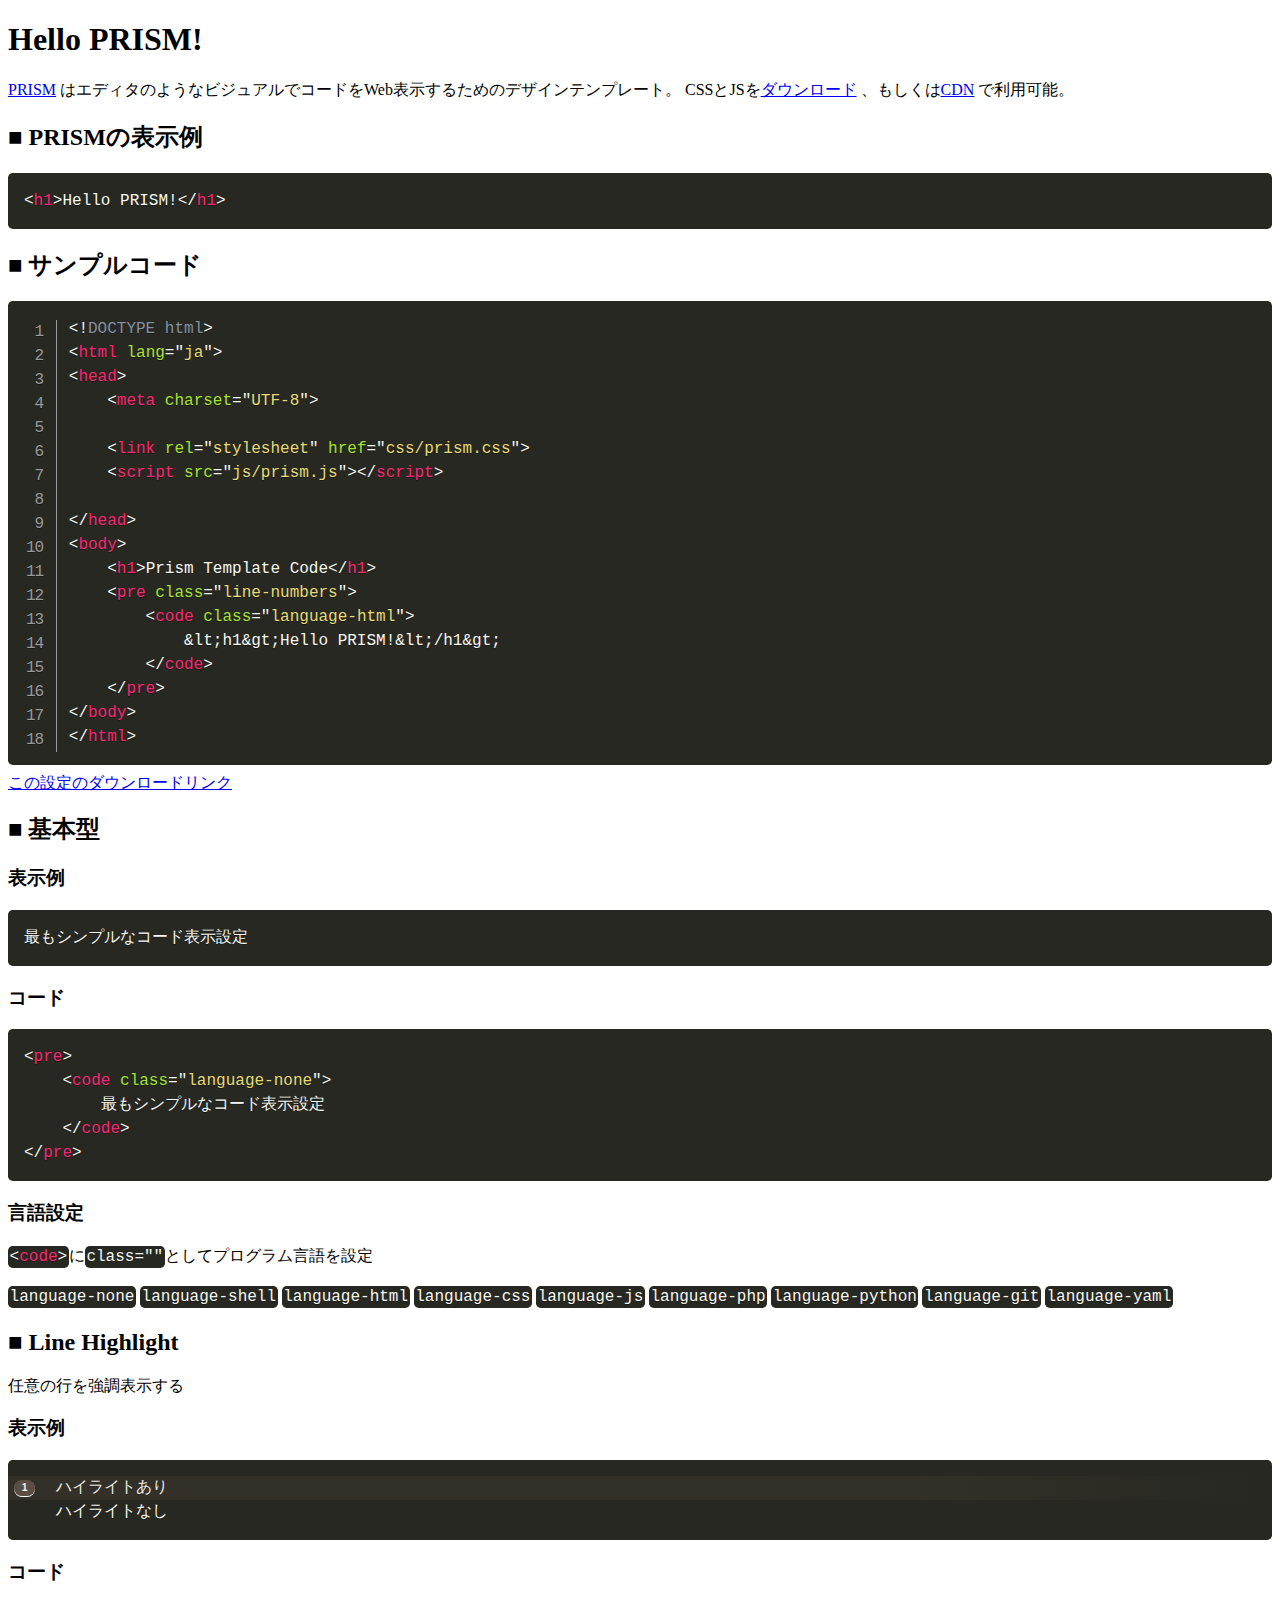
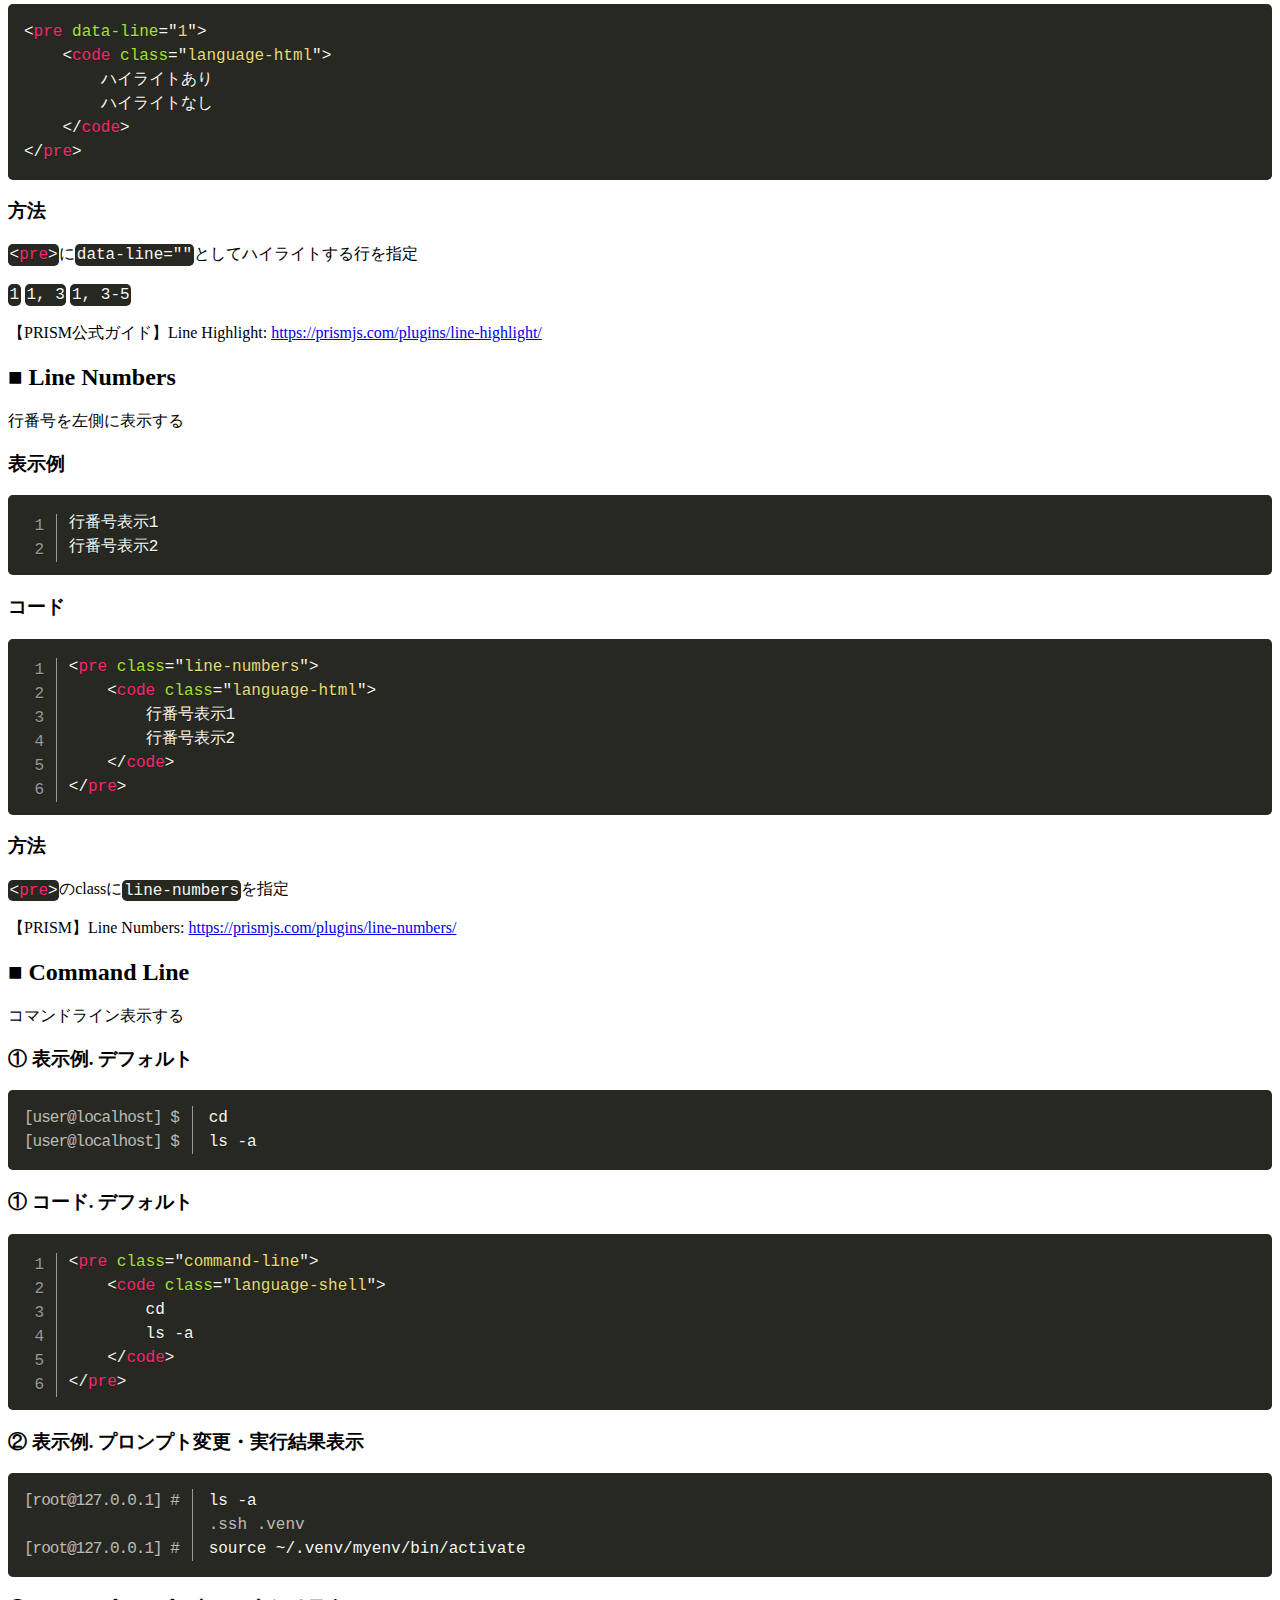
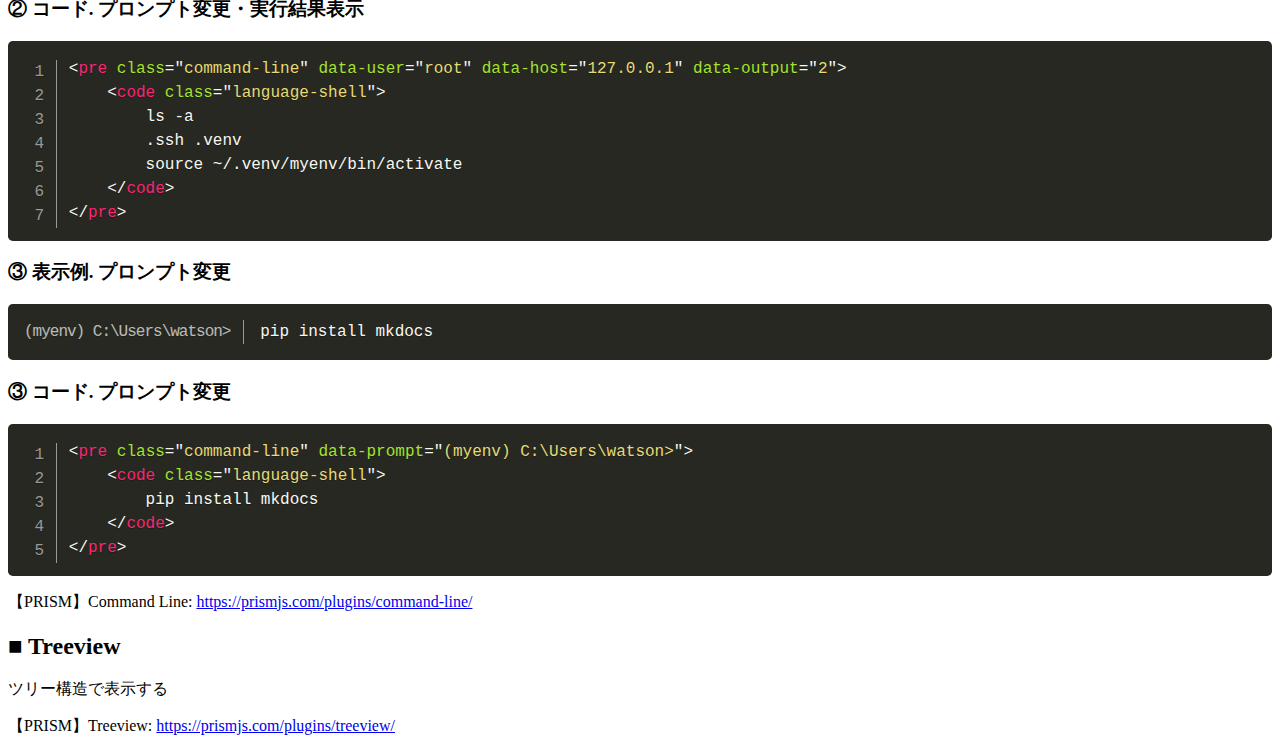
<file: prism/index.html>
<!DOCTYPE html>
<html lang="ja">
<head>
    <meta charset="UTF-8">
    <meta http-equiv="X-UA-Compatible" content="IE=edge">
    <meta name="viewport" content="width=device-width, initial-scale=1.0">

    <link rel="stylesheet" href="css/prism.css">
    <script src="js/prism.js"></script>

    <title>Document</title>
</head>
<body>
    <h1>Hello PRISM!</h1>

    <p>
        <a href="https://prismjs.com" target="_blank" rel="noopener noreferrer">PRISM</a>
        はエディタのようなビジュアルでコードをWeb表示するためのデザインテンプレート。
        CSSとJSを<a href="https://prismjs.com/download.html#themes=prism-okaidia&languages=markup+css+clike+javascript" target="_blank" rel="noopener noreferrer">ダウンロード</a>
        、もしくは<a href="https://www.jsdelivr.com/package/npm/prismjs" target="_blank" rel="noopener noreferrer">CDN</a>
        で利用可能。
    </p>
    

    <h2>■ PRISMの表示例</h2>
    <pre>
        <code class="language-html">
            &lt;h1&gt;Hello PRISM!&lt;/h1&gt;
        </code>
    </pre>

    <h2>■ サンプルコード</h2>
    <pre class="line-numbers">
        <code class="language-html">
            
            &lt;!DOCTYPE html&gt;
            &lt;html lang=&quot;ja&quot;&gt;
            &lt;head&gt;
                &lt;meta charset=&quot;UTF-8&quot;&gt;
            
                &lt;link rel=&quot;stylesheet&quot; href=&quot;css/prism.css&quot;&gt;
                &lt;script src=&quot;js/prism.js&quot;&gt;&lt;/script&gt;
            
            &lt;/head&gt;
            &lt;body&gt;
                &lt;h1&gt;Prism Template Code&lt;/h1&gt;
                &lt;pre class=&quot;line-numbers&quot;&gt;
                    &lt;code class=&quot;language-html&quot;&gt;
                        &amp;lt;h1&amp;gt;Hello PRISM!&amp;lt;/h1&amp;gt;
                    &lt;/code&gt;
                &lt;/pre&gt;
            &lt;/body&gt;
            &lt;/html&gt;

        </code>
    </pre>

    <a href="https://prismjs.com/download.html#themes=prism-okaidia&languages=markup+css+clike+javascript+git+markup-templating+php+python+yaml&plugins=line-highlight+line-numbers+remove-initial-line-feed+command-line+unescaped-markup+normalize-whitespace+toolbar+copy-to-clipboard+treeview" target="_blank" rel="noopener noreferrer">この設定のダウンロードリンク</a>
    
    
    <!-- 基本型 -->
    <h2>■ 基本型</h2>
    <h3>表示例</h3>
    <pre>
        <code class="language-none">
            最もシンプルなコード表示設定
        </code>
    </pre>

    <h3>コード</h3>
    <pre>
        <code class="language-html">
            
            &lt;pre&gt;
                &lt;code class=&quot;language-none&quot;&gt;
                    最もシンプルなコード表示設定
                &lt;/code&gt;
            &lt;/pre&gt;

        </code>
    </pre>

    <h3>言語設定</h3>

    <p><code class="language-html">&lt;code&gt;</code>に<code class="language-html">class=""</code>としてプログラム言語を設定</p>
    <code class="language-none">language-none</code>
    <code class="language-none">language-shell</code>
    <code class="language-none">language-html</code>
    <code class="language-none">language-css</code>
    <code class="language-none">language-js</code>
    <code class="language-none">language-php</code>
    <code class="language-none">language-python</code>
    <code class="language-none">language-git</code>
    <code class="language-none">language-yaml</code>


    <!-- Line Highlight -->
    <h2>■ Line Highlight</h2>

    <p>任意の行を強調表示する</p>

    <h3>表示例</h3>
    <pre data-line="1">
        <code class="language-html">
            ハイライトあり
            ハイライトなし
        </code>
    </pre>

    <h3>コード</h3>
    <pre>
        <code class="language-html">
            &lt;pre data-line=&quot;1&quot;&gt;
                &lt;code class=&quot;language-html&quot;&gt;
                    ハイライトあり
                    ハイライトなし
                &lt;/code&gt;
            &lt;/pre&gt;
        </code>
    </pre>

    <h3>方法</h3>

    <p><code class="language-html">&lt;pre&gt;</code>に<code class="language-html">data-line=""</code>としてハイライトする行を指定</p>
    <code class="language-none">1</code>
    <code class="language-none">1, 3</code>
    <code class="language-none">1, 3-5</code>

    <p>【PRISM公式ガイド】Line Highlight:
        <a href="https://prismjs.com/plugins/line-highlight/" target="_blank" rel="noopener noreferrer">https://prismjs.com/plugins/line-highlight/</a>
    </p>

    <!-- Line Numbers -->
    <h2>■ Line Numbers</h2>

    <p>行番号を左側に表示する</p>
    
    <h3>表示例</h3>
    <pre class="line-numbers">
        <code class="language-html">
            行番号表示1
            行番号表示2
        </code>
    </pre>

    <h3>コード</h3>
    <pre class="line-numbers">
        <code class="language-html">
            &lt;pre class=&quot;line-numbers&quot;&gt;
                &lt;code class=&quot;language-html&quot;&gt;
                    行番号表示1
                    行番号表示2
                &lt;/code&gt;
            &lt;/pre&gt;
        </code>
    </pre>

    <h3>方法</h3>

    <p><code class="language-html">&lt;pre&gt;</code>のclassに<code class="language-html">line-numbers</code>を指定</p>

    <p>【PRISM】Line Numbers:
        <a href="https://prismjs.com/plugins/line-numbers/" target="_blank" rel="noopener noreferrer">https://prismjs.com/plugins/line-numbers/</a>
    </p>


    <!-- コマンドライン -->

    <h2>■ Command Line</h2>

    <p>コマンドライン表示する</p>

    <h3>① 表示例. デフォルト</h3>

    <pre class="command-line">
        <code class="language-shell">
            cd
            ls -a
        </code>
    </pre>

    <h3>① コード. デフォルト</h3>

    <pre class="line-numbers">
        <code class="language-html">
            &lt;pre class=&quot;command-line&quot;&gt;
                &lt;code class=&quot;language-shell&quot;&gt;
                    cd
                    ls -a
                &lt;/code&gt;
            &lt;/pre&gt;
        </code>
    </pre>


    <h3>② 表示例. プロンプト変更・実行結果表示</h3>

    <pre class="command-line" data-user="root" data-host="127.0.0.1" data-output="2">
        <code class="language-shell">
            ls -a
            .ssh .venv
            source ~/.venv/myenv/bin/activate
        </code>
    </pre>

    <h3>② コード. プロンプト変更・実行結果表示</h3>

    <pre class="line-numbers">
        <code class="language-html">
            &lt;pre class=&quot;command-line&quot; data-user=&quot;root&quot; data-host=&quot;127.0.0.1&quot; data-output=&quot;2&quot;&gt;
                &lt;code class=&quot;language-shell&quot;&gt;
                    ls -a
                    .ssh .venv
                    source ~/.venv/myenv/bin/activate
                &lt;/code&gt;
            &lt;/pre&gt;
        </code>
    </pre>


    <h3>③ 表示例. プロンプト変更</h3>

    <pre class="command-line" data-prompt="(myenv) C:\Users\watson>">
        <code class="language-shell">
            pip install mkdocs
        </code>
    </pre>

    <h3>③ コード. プロンプト変更</h3>

    <pre class="line-numbers">
        <code class="language-html">
            &lt;pre class=&quot;command-line&quot; data-prompt=&quot;(myenv) C:\Users\watson&gt;&quot;&gt;
                &lt;code class=&quot;language-shell&quot;&gt;
                    pip install mkdocs
                &lt;/code&gt;
            &lt;/pre&gt;
        </code>
    </pre>

    <p>【PRISM】Command Line:
        <a href="https://prismjs.com/plugins/command-line/" target="_blank" rel="noopener noreferrer">https://prismjs.com/plugins/command-line/</a>
    </p>

    <!-- Treeview -->

    <h2>■ Treeview</h2>

    <p>ツリー構造で表示する</p>

    <p>【PRISM】Treeview:
        <a href="https://prismjs.com/plugins/treeview/" target="_blank" rel="noopener noreferrer">https://prismjs.com/plugins/treeview/</a>
    </p>

</body>
</html>
</file>
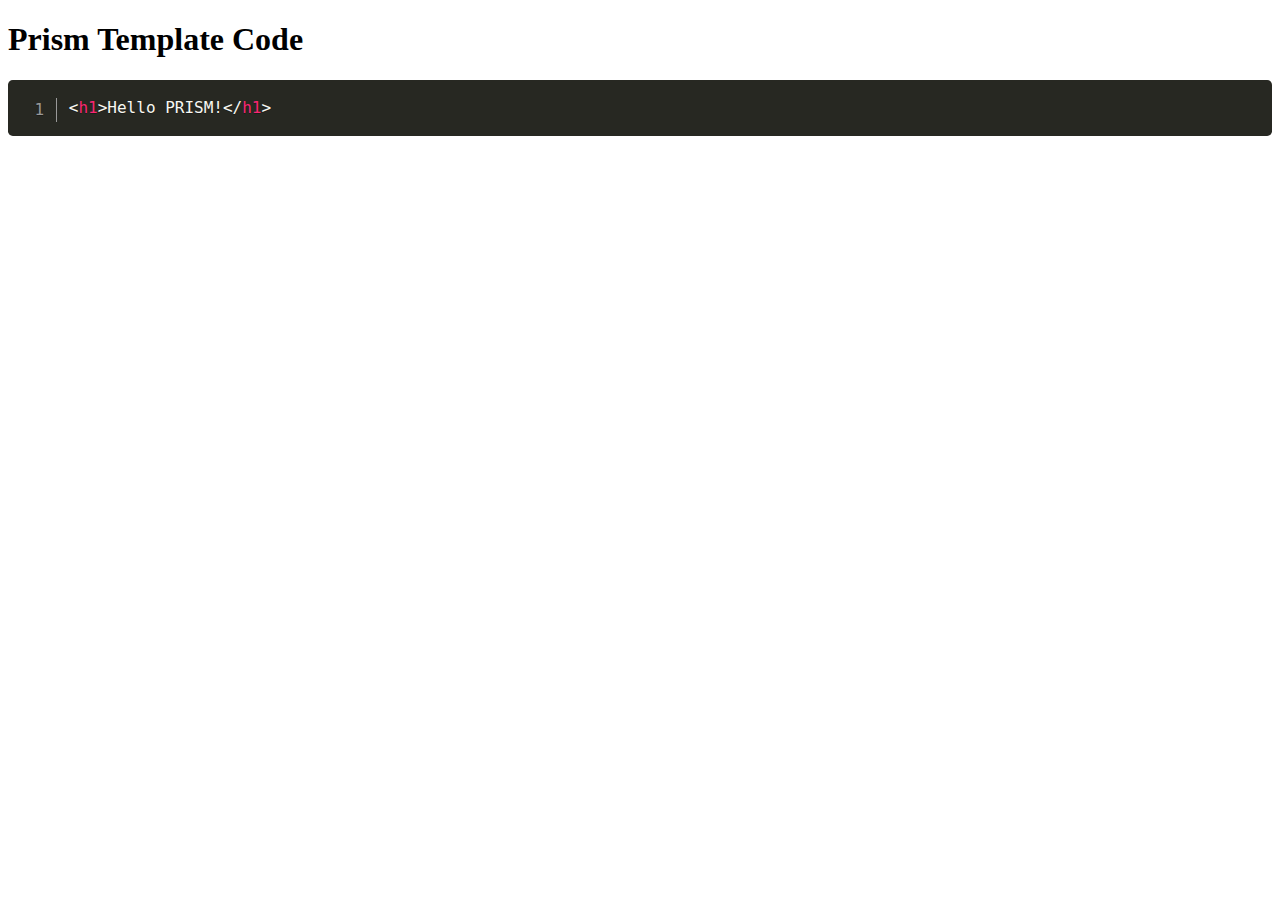
<file: prism/index-simple.html>
<!DOCTYPE html>
<html lang="ja">
<head>
    <meta charset="UTF-8">

    <link rel="stylesheet" href="css/prism.css">
    <script src="js/prism.js"></script>

</head>
<body>
    <h1>Prism Template Code</h1>
    <pre class="line-numbers">
        <code class="language-html">
            &lt;h1&gt;Hello PRISM!&lt;/h1&gt;
        </code>
    </pre>
</body>
</html>
</file>
<file: prism/css/prism.css>
/* PrismJS 1.27.0
https://prismjs.com/download.html#themes=prism-okaidia&languages=markup+css+clike+javascript+git+markup-templating+php+python+yaml&plugins=line-highlight+line-numbers+remove-initial-line-feed+command-line+unescaped-markup+normalize-whitespace+toolbar+copy-to-clipboard+treeview */
code[class*=language-],pre[class*=language-]{color:#f8f8f2;background:0 0;text-shadow:0 1px rgba(0,0,0,.3);font-family:Consolas,Monaco,'Andale Mono','Ubuntu Mono',monospace;font-size:1em;text-align:left;white-space:pre;word-spacing:normal;word-break:normal;word-wrap:normal;line-height:1.5;-moz-tab-size:4;-o-tab-size:4;tab-size:4;-webkit-hyphens:none;-moz-hyphens:none;-ms-hyphens:none;hyphens:none}pre[class*=language-]{padding:1em;margin:.5em 0;overflow:auto;border-radius:.3em}:not(pre)>code[class*=language-],pre[class*=language-]{background:#272822}:not(pre)>code[class*=language-]{padding:.1em;border-radius:.3em;white-space:normal}.token.cdata,.token.comment,.token.doctype,.token.prolog{color:#8292a2}.token.punctuation{color:#f8f8f2}.token.namespace{opacity:.7}.token.constant,.token.deleted,.token.property,.token.symbol,.token.tag{color:#f92672}.token.boolean,.token.number{color:#ae81ff}.token.attr-name,.token.builtin,.token.char,.token.inserted,.token.selector,.token.string{color:#a6e22e}.language-css .token.string,.style .token.string,.token.entity,.token.operator,.token.url,.token.variable{color:#f8f8f2}.token.atrule,.token.attr-value,.token.class-name,.token.function{color:#e6db74}.token.keyword{color:#66d9ef}.token.important,.token.regex{color:#fd971f}.token.bold,.token.important{font-weight:700}.token.italic{font-style:italic}.token.entity{cursor:help}
pre[data-line]{position:relative;padding:1em 0 1em 3em}.line-highlight{position:absolute;left:0;right:0;padding:inherit 0;margin-top:1em;background:hsla(24,20%,50%,.08);background:linear-gradient(to right,hsla(24,20%,50%,.1) 70%,hsla(24,20%,50%,0));pointer-events:none;line-height:inherit;white-space:pre}@media print{.line-highlight{-webkit-print-color-adjust:exact;color-adjust:exact}}.line-highlight:before,.line-highlight[data-end]:after{content:attr(data-start);position:absolute;top:.4em;left:.6em;min-width:1em;padding:0 .5em;background-color:hsla(24,20%,50%,.4);color:#f4f1ef;font:bold 65%/1.5 sans-serif;text-align:center;vertical-align:.3em;border-radius:999px;text-shadow:none;box-shadow:0 1px #fff}.line-highlight[data-end]:after{content:attr(data-end);top:auto;bottom:.4em}.line-numbers .line-highlight:after,.line-numbers .line-highlight:before{content:none}pre[id].linkable-line-numbers span.line-numbers-rows{pointer-events:all}pre[id].linkable-line-numbers span.line-numbers-rows>span:before{cursor:pointer}pre[id].linkable-line-numbers span.line-numbers-rows>span:hover:before{background-color:rgba(128,128,128,.2)}
pre[class*=language-].line-numbers{position:relative;padding-left:3.8em;counter-reset:linenumber}pre[class*=language-].line-numbers>code{position:relative;white-space:inherit}.line-numbers .line-numbers-rows{position:absolute;pointer-events:none;top:0;font-size:100%;left:-3.8em;width:3em;letter-spacing:-1px;border-right:1px solid #999;-webkit-user-select:none;-moz-user-select:none;-ms-user-select:none;user-select:none}.line-numbers-rows>span{display:block;counter-increment:linenumber}.line-numbers-rows>span:before{content:counter(linenumber);color:#999;display:block;padding-right:.8em;text-align:right}
.command-line-prompt{border-right:1px solid #999;display:block;float:left;font-size:100%;letter-spacing:-1px;margin-right:1em;pointer-events:none;text-align:right;-webkit-user-select:none;-moz-user-select:none;-ms-user-select:none;user-select:none}.command-line-prompt>span:before{opacity:.7;content:' ';display:block;padding-right:.8em}.command-line-prompt>span[data-user]:before{content:"[" attr(data-user) "@" attr(data-host) "] $"}.command-line-prompt>span[data-user=root]:before{content:"[" attr(data-user) "@" attr(data-host) "] #"}.command-line-prompt>span[data-prompt]:before{content:attr(data-prompt)}.command-line-prompt>span[data-continuation-prompt]:before{content:attr(data-continuation-prompt)}.command-line span.token.output{opacity:.7}
[class*=lang-] script[type='text/plain'],[class*=language-] script[type='text/plain'],script[type='text/plain'][class*=lang-],script[type='text/plain'][class*=language-]{display:block;font:100% Consolas,Monaco,monospace;white-space:pre;overflow:auto}
div.code-toolbar{position:relative}div.code-toolbar>.toolbar{position:absolute;z-index:10;top:.3em;right:.2em;transition:opacity .3s ease-in-out;opacity:0}div.code-toolbar:hover>.toolbar{opacity:1}div.code-toolbar:focus-within>.toolbar{opacity:1}div.code-toolbar>.toolbar>.toolbar-item{display:inline-block}div.code-toolbar>.toolbar>.toolbar-item>a{cursor:pointer}div.code-toolbar>.toolbar>.toolbar-item>button{background:0 0;border:0;color:inherit;font:inherit;line-height:normal;overflow:visible;padding:0;-webkit-user-select:none;-moz-user-select:none;-ms-user-select:none}div.code-toolbar>.toolbar>.toolbar-item>a,div.code-toolbar>.toolbar>.toolbar-item>button,div.code-toolbar>.toolbar>.toolbar-item>span{color:#bbb;font-size:.8em;padding:0 .5em;background:#f5f2f0;background:rgba(224,224,224,.2);box-shadow:0 2px 0 0 rgba(0,0,0,.2);border-radius:.5em}div.code-toolbar>.toolbar>.toolbar-item>a:focus,div.code-toolbar>.toolbar>.toolbar-item>a:hover,div.code-toolbar>.toolbar>.toolbar-item>button:focus,div.code-toolbar>.toolbar>.toolbar-item>button:hover,div.code-toolbar>.toolbar>.toolbar-item>span:focus,div.code-toolbar>.toolbar>.toolbar-item>span:hover{color:inherit;text-decoration:none}
.token.treeview-part .entry-line{position:relative;text-indent:-99em;display:inline-block;vertical-align:top;width:1.2em}.token.treeview-part .entry-line:before,.token.treeview-part .line-h:after{content:"";position:absolute;top:0;left:50%;width:50%;height:100%}.token.treeview-part .line-h:before,.token.treeview-part .line-v:before{border-left:1px solid #ccc}.token.treeview-part .line-v-last:before{height:50%;border-left:1px solid #ccc;border-bottom:1px solid #ccc}.token.treeview-part .line-h:after{height:50%;border-bottom:1px solid #ccc}.token.treeview-part .entry-name{position:relative;display:inline-block;vertical-align:top}.token.treeview-part .entry-name.dotfile{opacity:.5}@font-face{font-family:PrismTreeview;src:url([data-uri]) format("woff")}.token.treeview-part .entry-name:before{content:"\ea01";font-family:PrismTreeview;font-size:inherit;font-style:normal;-webkit-font-smoothing:antialiased;-moz-osx-font-smoothing:grayscale;width:2.5ex;display:inline-block}.token.treeview-part .entry-name.dir:before{content:"\ea02"}.token.treeview-part .entry-name.ext-bmp:before,.token.treeview-part .entry-name.ext-eps:before,.token.treeview-part .entry-name.ext-gif:before,.token.treeview-part .entry-name.ext-jpe:before,.token.treeview-part .entry-name.ext-jpeg:before,.token.treeview-part .entry-name.ext-jpg:before,.token.treeview-part .entry-name.ext-png:before,.token.treeview-part .entry-name.ext-svg:before,.token.treeview-part .entry-name.ext-tiff:before{content:"\ea03"}.token.treeview-part .entry-name.ext-cfg:before,.token.treeview-part .entry-name.ext-conf:before,.token.treeview-part .entry-name.ext-config:before,.token.treeview-part .entry-name.ext-csv:before,.token.treeview-part .entry-name.ext-ini:before,.token.treeview-part .entry-name.ext-log:before,.token.treeview-part .entry-name.ext-md:before,.token.treeview-part .entry-name.ext-nfo:before,.token.treeview-part .entry-name.ext-txt:before{content:"\ea06"}.token.treeview-part .entry-name.ext-asp:before,.token.treeview-part .entry-name.ext-aspx:before,.token.treeview-part .entry-name.ext-c:before,.token.treeview-part .entry-name.ext-cc:before,.token.treeview-part .entry-name.ext-cpp:before,.token.treeview-part .entry-name.ext-cs:before,.token.treeview-part .entry-name.ext-css:before,.token.treeview-part .entry-name.ext-h:before,.token.treeview-part .entry-name.ext-hh:before,.token.treeview-part .entry-name.ext-htm:before,.token.treeview-part .entry-name.ext-html:before,.token.treeview-part .entry-name.ext-jav:before,.token.treeview-part .entry-name.ext-java:before,.token.treeview-part .entry-name.ext-js:before,.token.treeview-part .entry-name.ext-php:before,.token.treeview-part .entry-name.ext-rb:before,.token.treeview-part .entry-name.ext-xml:before{content:"\ea07"}.token.treeview-part .entry-name.ext-7z:before,.token.treeview-part .entry-name.ext-bz2:before,.token.treeview-part .entry-name.ext-bz:before,.token.treeview-part .entry-name.ext-gz:before,.token.treeview-part .entry-name.ext-rar:before,.token.treeview-part .entry-name.ext-tar:before,.token.treeview-part .entry-name.ext-tgz:before,.token.treeview-part .entry-name.ext-zip:before{content:"\ea08"}.token.treeview-part .entry-name.ext-aac:before,.token.treeview-part .entry-name.ext-au:before,.token.treeview-part .entry-name.ext-cda:before,.token.treeview-part .entry-name.ext-flac:before,.token.treeview-part .entry-name.ext-mp3:before,.token.treeview-part .entry-name.ext-oga:before,.token.treeview-part .entry-name.ext-ogg:before,.token.treeview-part .entry-name.ext-wav:before,.token.treeview-part .entry-name.ext-wma:before{content:"\ea04"}.token.treeview-part .entry-name.ext-avi:before,.token.treeview-part .entry-name.ext-flv:before,.token.treeview-part .entry-name.ext-mkv:before,.token.treeview-part .entry-name.ext-mov:before,.token.treeview-part .entry-name.ext-mp4:before,.token.treeview-part .entry-name.ext-mpeg:before,.token.treeview-part .entry-name.ext-mpg:before,.token.treeview-part .entry-name.ext-ogv:before,.token.treeview-part .entry-name.ext-webm:before{content:"\ea05"}.token.treeview-part .entry-name.ext-pdf:before{content:"\ea09"}.token.treeview-part .entry-name.ext-xls:before,.token.treeview-part .entry-name.ext-xlsx:before{content:"\ea0a"}.token.treeview-part .entry-name.ext-doc:before,.token.treeview-part .entry-name.ext-docm:before,.token.treeview-part .entry-name.ext-docx:before{content:"\ea0c"}.token.treeview-part .entry-name.ext-pps:before,.token.treeview-part .entry-name.ext-ppt:before,.token.treeview-part .entry-name.ext-pptx:before{content:"\ea0b"}
</file>
